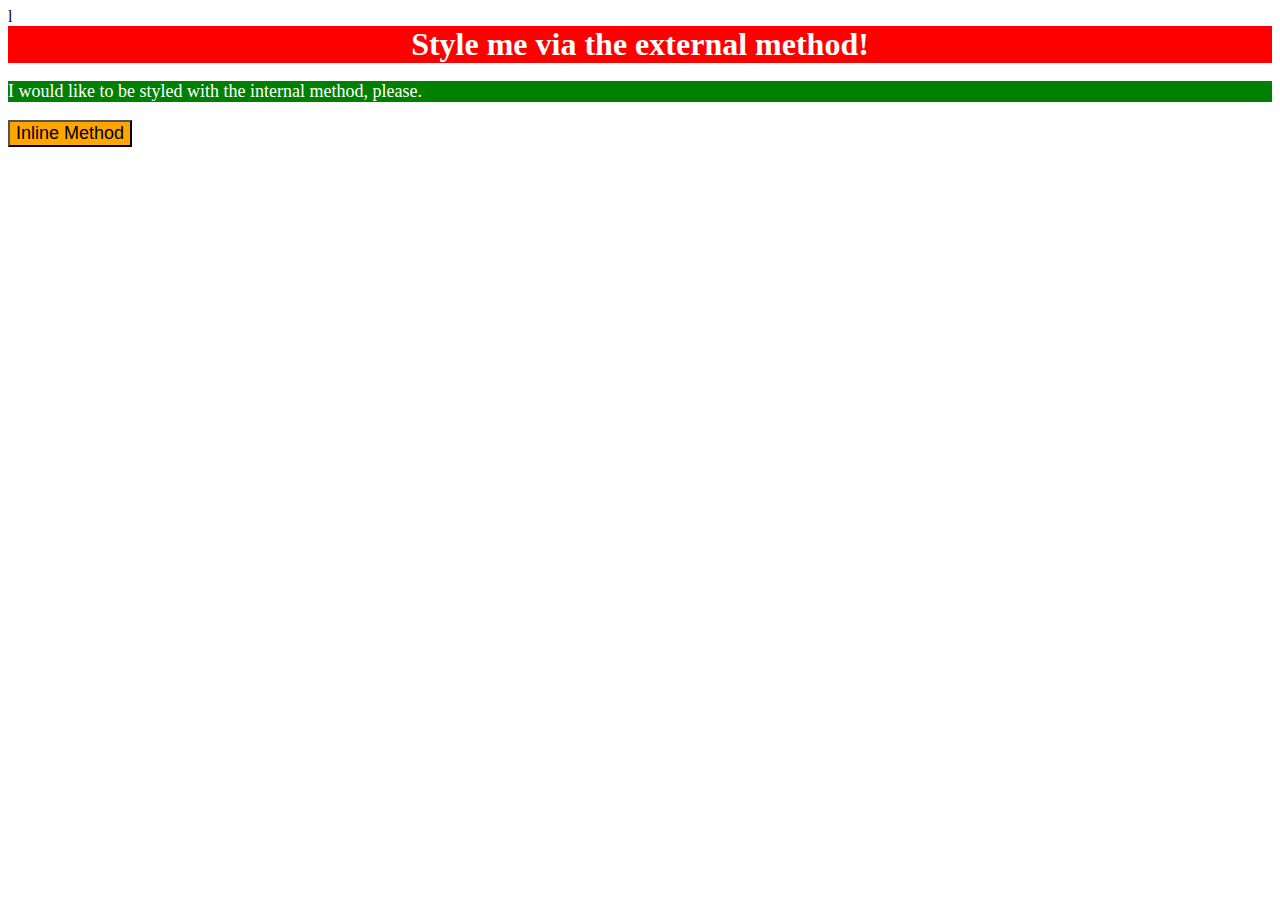
<file: foundations/intro-to-css/01-css-methods/index.html>
l<!DOCTYPE html>
<html lang="en">
  <head>
    <meta charset="UTF-8">
    <meta http-equiv="X-UA-Compatible" content="IE=edge">
    <meta name="viewport" content="width=device-width, initial-scale=1.0">
    <link rel="stylesheet" href="styles.css">
    <style>
      p {
        color: white;
        background-color: green;
        font-size: 18px;
      }
    </style>
    <title>Methods for Adding CSS</title>
  </head>
  <body>
    <div>Style me via the external method!</div>
    <p>I would like to be styled with the internal method, please.</p>
    <button style="background-color: orange; font-size: 18px">Inline Method</button>
  </body>
</html>
</file>
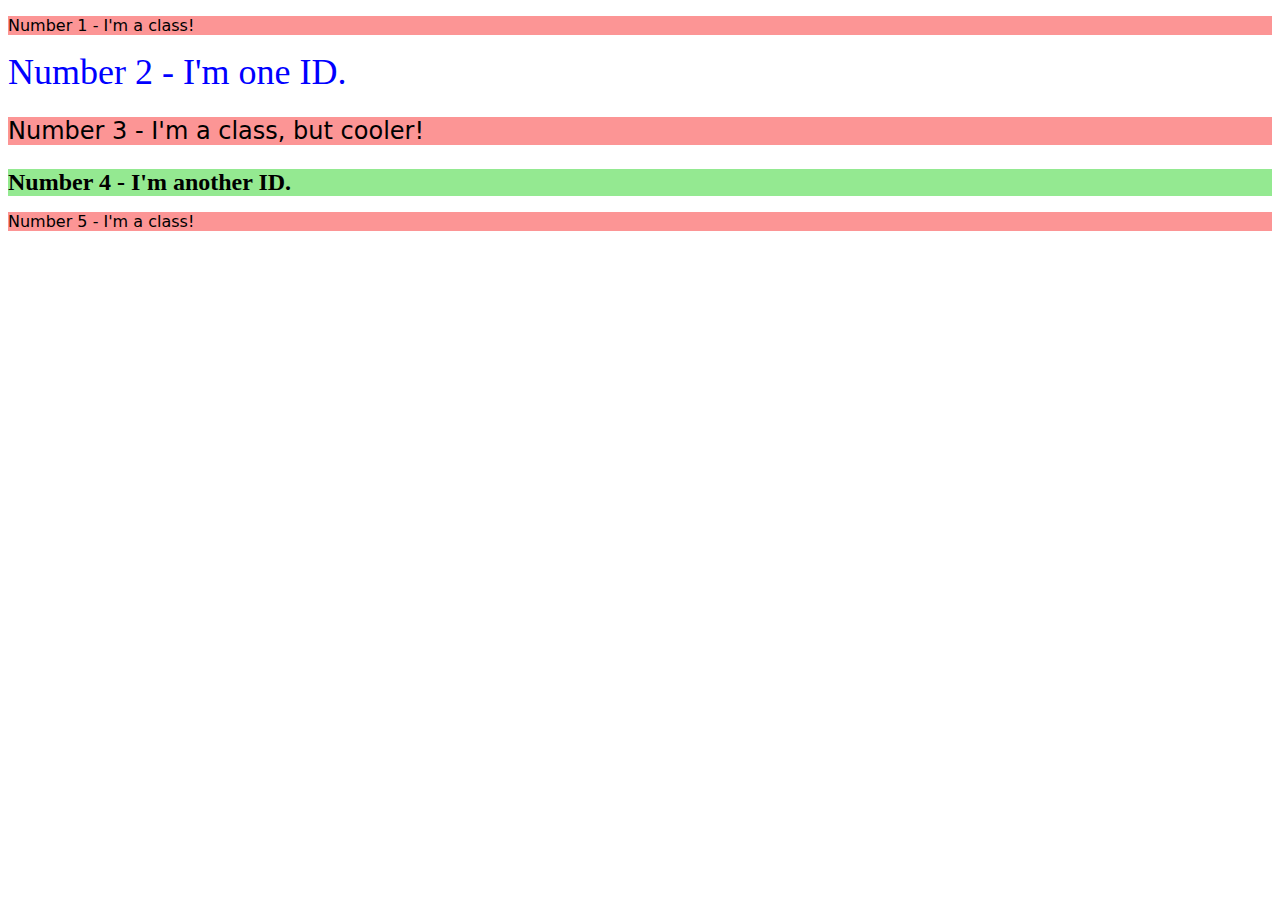
<file: foundations/intro-to-css/02-class-id-selectors/index.html>
<!DOCTYPE html>
<html lang="en">
  <head>
    <meta charset="UTF-8">
    <meta http-equiv="X-UA-Compatible" content="IE=edge">
    <meta name="viewport" content="width=device-width, initial-scale=1.0">
    <title>Class and ID Selectors</title>
    <link rel="stylesheet" href="style.css">
  </head>
  <body>
    <p class="red-text">Number 1 - I'm a class!</p>
    <div id="two">Number 2 - I'm one ID.</div>
    <p class="red-text font24">Number 3 - I'm a class, but cooler!</p>
    <div class="font24" id="four">Number 4 - I'm another ID.</div>
    <p class="red-text">Number 5 - I'm a class!</p>
  </body>
</html>
</file>
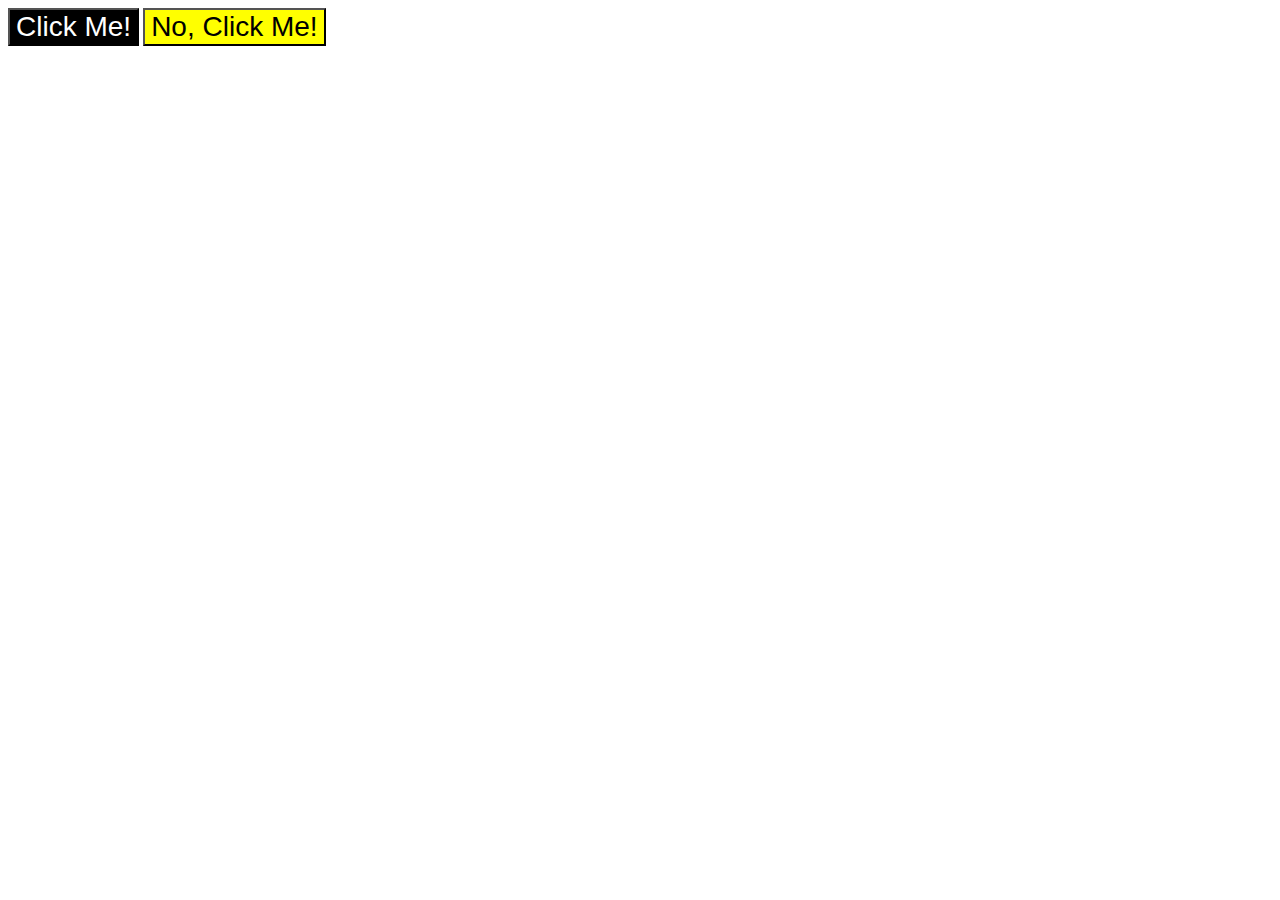
<file: foundations/intro-to-css/03-grouping-selectors/index.html>
<!DOCTYPE html>
<html lang="en">
  <head>
    <meta charset="UTF-8">
    <meta http-equiv="X-UA-Compatible" content="IE=edge">
    <meta name="viewport" content="width=device-width, initial-scale=1.0">
    <title>Grouping Selectors</title>
    <link rel="stylesheet" href="style.css">
  </head>
  <body>
    <button class="button-one">Click Me!</button>
    <button class="button-two">No, Click Me!</button>
  </body>
</html>
</file>
<file: foundations/intro-to-css/01-css-methods/styles.css>
div {
  color: white;
  background-color: red;
  font-size: 32px;
  text-align: center;
  font-weight: bold
}
</file>
<file: foundations/intro-to-css/02-class-id-selectors/style.css>
.red-text {
    font-family: Verdana, "DejaVu Sans", sans-serif;
    background-color: rgb(252, 149, 149);
}

#two {
    color: blue;
    font-size: 36px;
}

.font24 {
  font-size: 24px;
}

#four {
    background-color: rgb(148, 233, 145);
    font-weight: bold;
}
</file>
<file: foundations/intro-to-css/03-grouping-selectors/style.css>
/* styles.css */

.button-one {
  color: white;
  background-color: black;
}

.button-two {
  background-color: yellow;
}

.button-one, 
.button-two {
    font-size: 28px;
    font-family: Helvetica, "Times New Roman", sans-serif;
}
</file>
